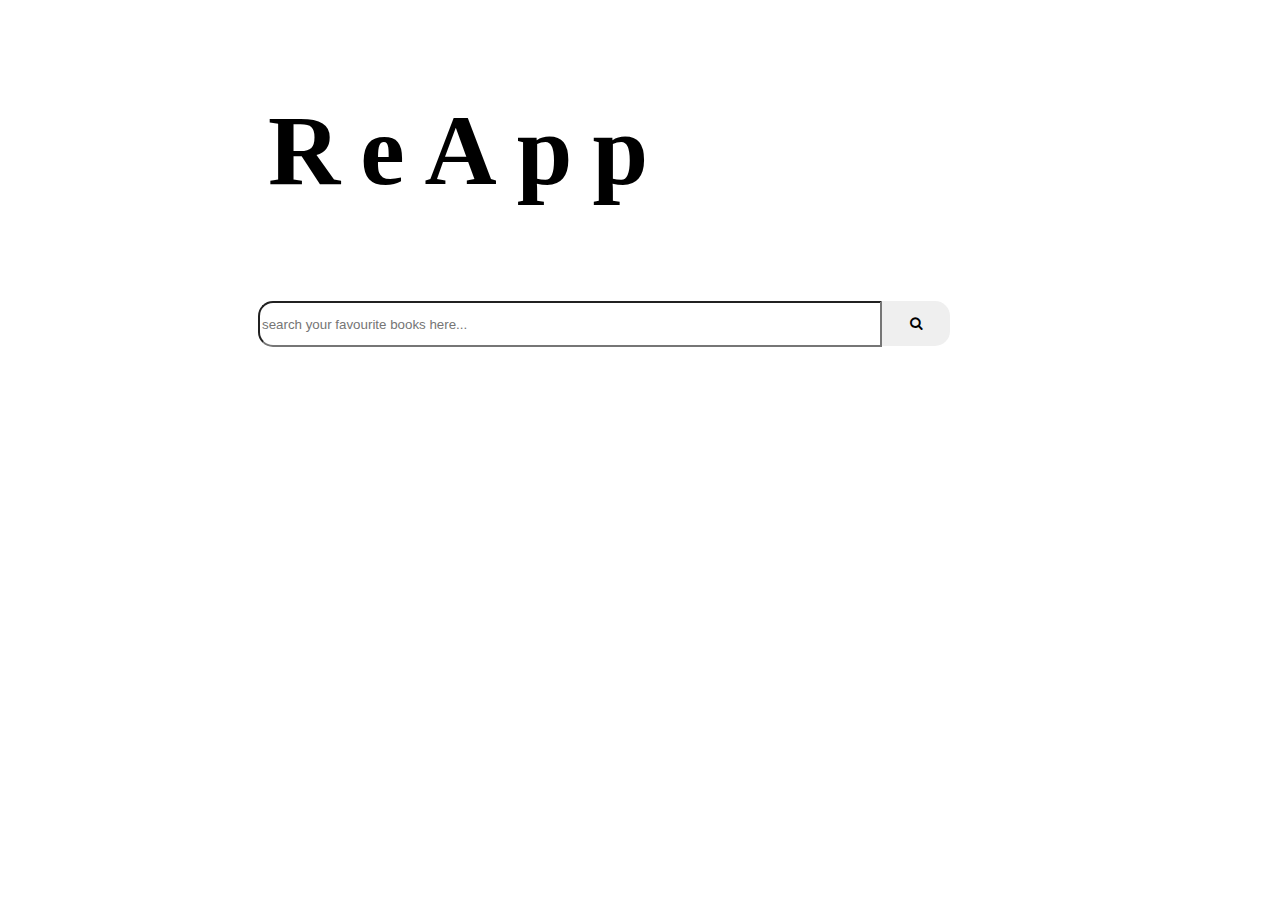
<file: templates/index.html>
<!DOCTYPE html>
<html>
	<head>
		<meta charset="utf-8">
		<meta name="description" content="An E-Commerce App for Books">
		<title>ReApp</title>
		<link href="../static/homepage.css" rel="stylesheet">
		<link rel="stylesheet" href="https://cdnjs.cloudflare.com/ajax/libs/font-awesome/4.7.0/css/font-awesome.min.css">
	</head>
	<body>
		<h2 class="tag">ReApp</h2>
		<div class="search-box">
			<form action="search" method="post">
				<input type="text" class="search-area" name="search-text" placeholder="search your favourite books here...">
				<button type="search" class="button"><i class="fa fa-search"></i></button>
			</form>
		</div>
	</body>
</html>
</file>
<file: static/homepage.css>
.tag {
	font-family: "Bookman Old Style", serif;
	font-size: 100px;
	margin-left: 250px;
	margin-right: 700px;
	padding: 10px;
	letter-spacing: 0.2em;
}


.search-box {
	margin-left: 250px;
	margin-right:330px;
	position: relative;
	border:none;
}

.search-area {
	width: 90%;
	height: 40px;
	border-top-left-radius:15px !important;
	border-bottom-left-radius: 15px !important;
	background: transparent;
	outline: 0;
	}

.button {
	float: left;
	width:10%;
	height: 45px;
	border:none;
	border-top-right-radius:15px;
	border-bottom-right-radius: 15px;
	position: absolute;
	outline: 0;
	cursor:pointer;
}

.button:hover {
	background-color: lightblue;
}
</file>
